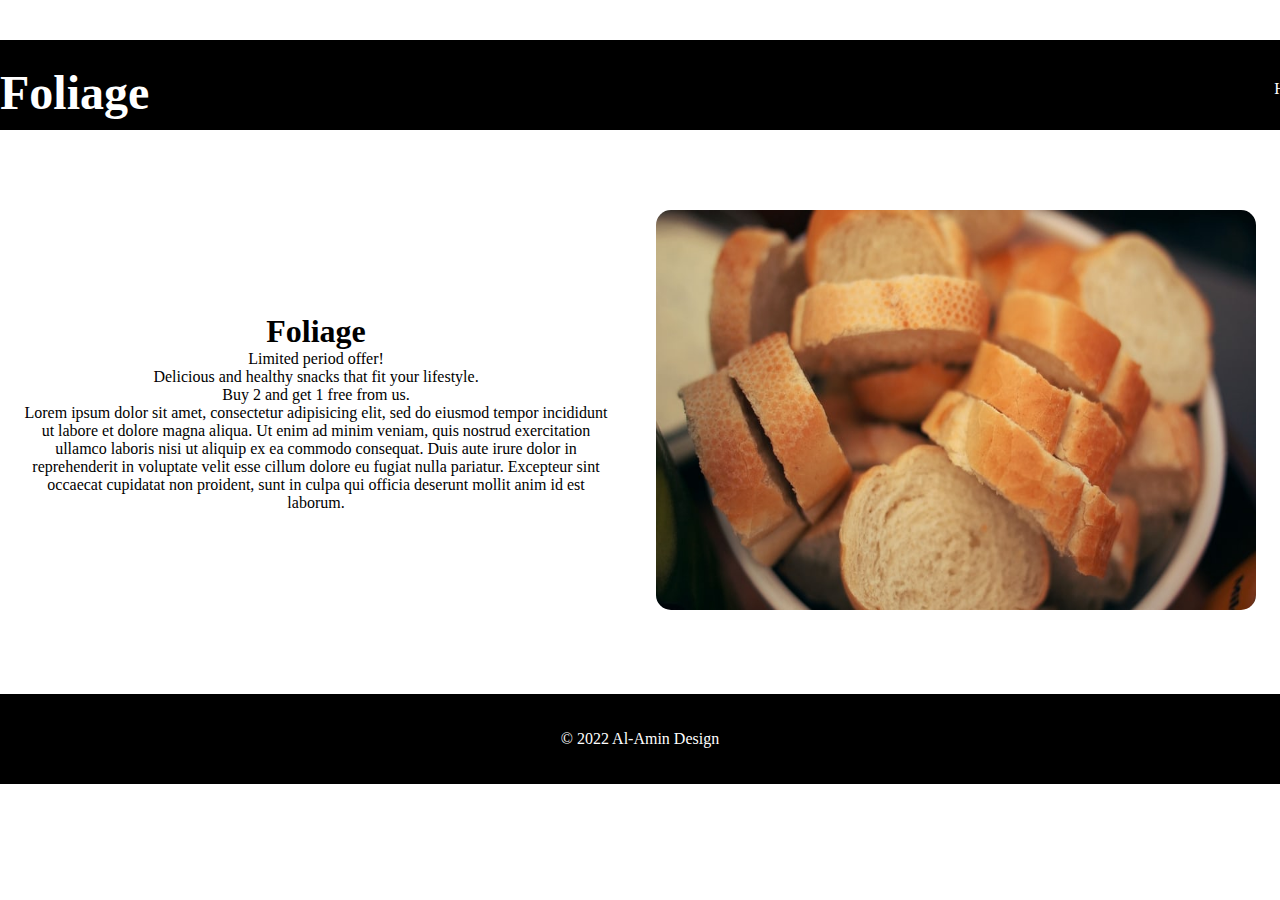
<file: index.html>
<!DOCTYPE html>
<html lang="en" dir="ltr">
  <head>
    <meta charset="utf-8">
    <meta name="viewport" content="width=device-width, initial-scale=1">
    <title>Foliage</title>
    <link rel="stylesheet" href="style.css">
  </head>
  <body>
  <nav>
  <div class="logo"><h1>Foliage</h1> </div>
    <div>
      <ul>
        <li><a href="index.html">Home</a></li>
        <li><a href="product.html">Product</a></li>
        <li><a href="contact.html">Contact</a></li>
        <li><a href="privacy.html">Privacy</a></li>
    </ul>
     </div>
</nav>
 <section class="heros">
   <section class="hero">
  <h1>Foliage</h1>
    <p>Limited period offer!<br>Delicious and healthy snacks that fit your lifestyle.<br>Buy 2 and get 1 free from us.</p>
    <p>Lorem ipsum dolor sit amet, consectetur adipisicing elit, sed do eiusmod tempor incididunt ut labore et dolore magna aliqua. Ut enim ad minim veniam, quis nostrud exercitation ullamco laboris nisi ut aliquip ex ea commodo consequat. Duis aute irure dolor in reprehenderit in voluptate velit esse cillum dolore eu fugiat nulla pariatur. Excepteur sint occaecat cupidatat non proident, sunt in culpa qui officia deserunt mollit anim id est laborum.</p>
    </section>
    <section class="hero">
    <img src = "Images/image2.jpeg" class="my image" width="600px" height="400px">
  </section>
</section>
<footer class="info">
  <!-- <section class="alamin">
      <ul class="social-icon">
        <li><a href="http://facebook.com"><img src="Images/facebook.png"></a></li>
        <li><a href="http://instagram.com"><img src="Images/instagram.png"></a></li>
      </ul>
    </section> -->
  <section class= "copy">&copy; 2022 Al-Amin Design</section>
</footer>
</body>
</html>
</file>
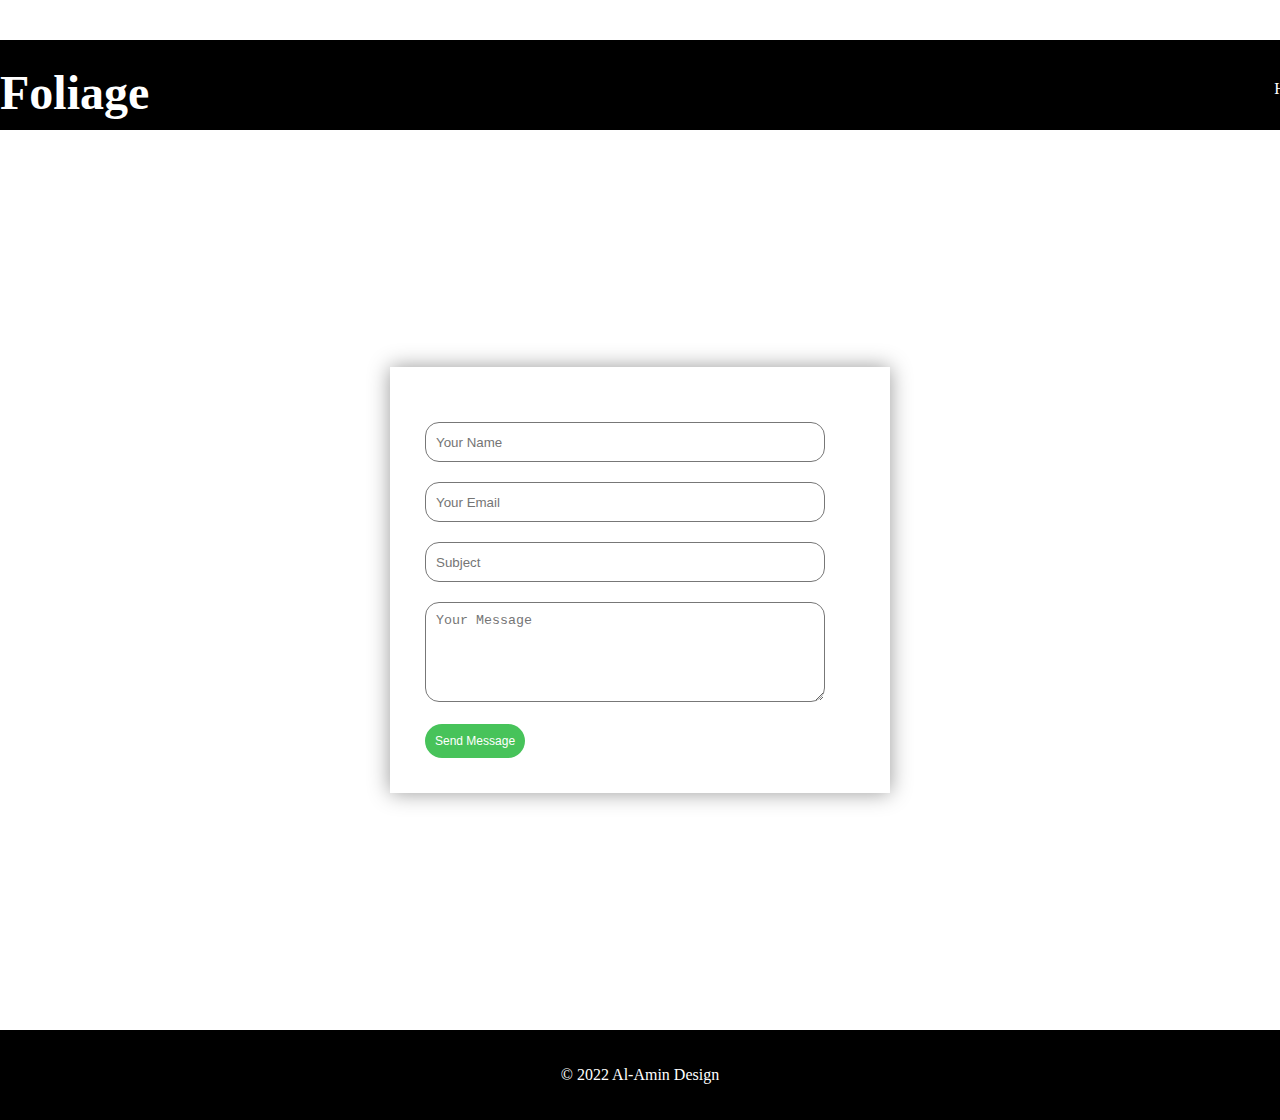
<file: contact.html>
<!DOCTYPE html>
<html lang="en" dir="ltr">
  <head>
    <meta charset="utf-8">
    <meta name="viewport" content="width=device-width, initial-scale=1">
    <title>Foliage</title>
    <link rel="stylesheet" href="style.css">
  </head>
  <body>
  <nav>
  <div class="logo"><h1>Foliage</h1> </div>
    <div>
      <ul>
        <li><a href="index.html">Home</a></li>
        <li><a href="product.html">Product</a></li>
        <li><a href="contact.html">Contact</a></li>
        <li><a href="privacy.html">Privacy</a></li>
    </ul>
     </div>
</nav>
<section class="contactme">
  <div class="contact-box">
    <form>
      <input type="text" class="input-field" placeholder="Your Name">
      <input type="text" class="input-field" placeholder="Your Email">
      <input type="text" class="input-field" placeholder="Subject">
      <textarea type="text" class="input-field textarea-field" placeholder="Your Message"></textarea>
      <button type="button" class="btn">Send Message</button>
    </form>
  </div>
</section>
 <footer class="info">
  <!-- <section class="alamin">alamin
      <ul cl
      <input type="text" class="input-field" placeholder="Your Name">ass="social-icon">
        <li><a href="http://facebook.com"><img src="Images/facebook.png"></a></li>
        <li><a href="http://instagram.com"><img src="Images/instagram.png"></a></li>
      </ul>
    </section>alamin-->
  <section class= "copy">&copy; 2022 Al-Amin Design</section>
</footer>
</body>
</html>
</file>
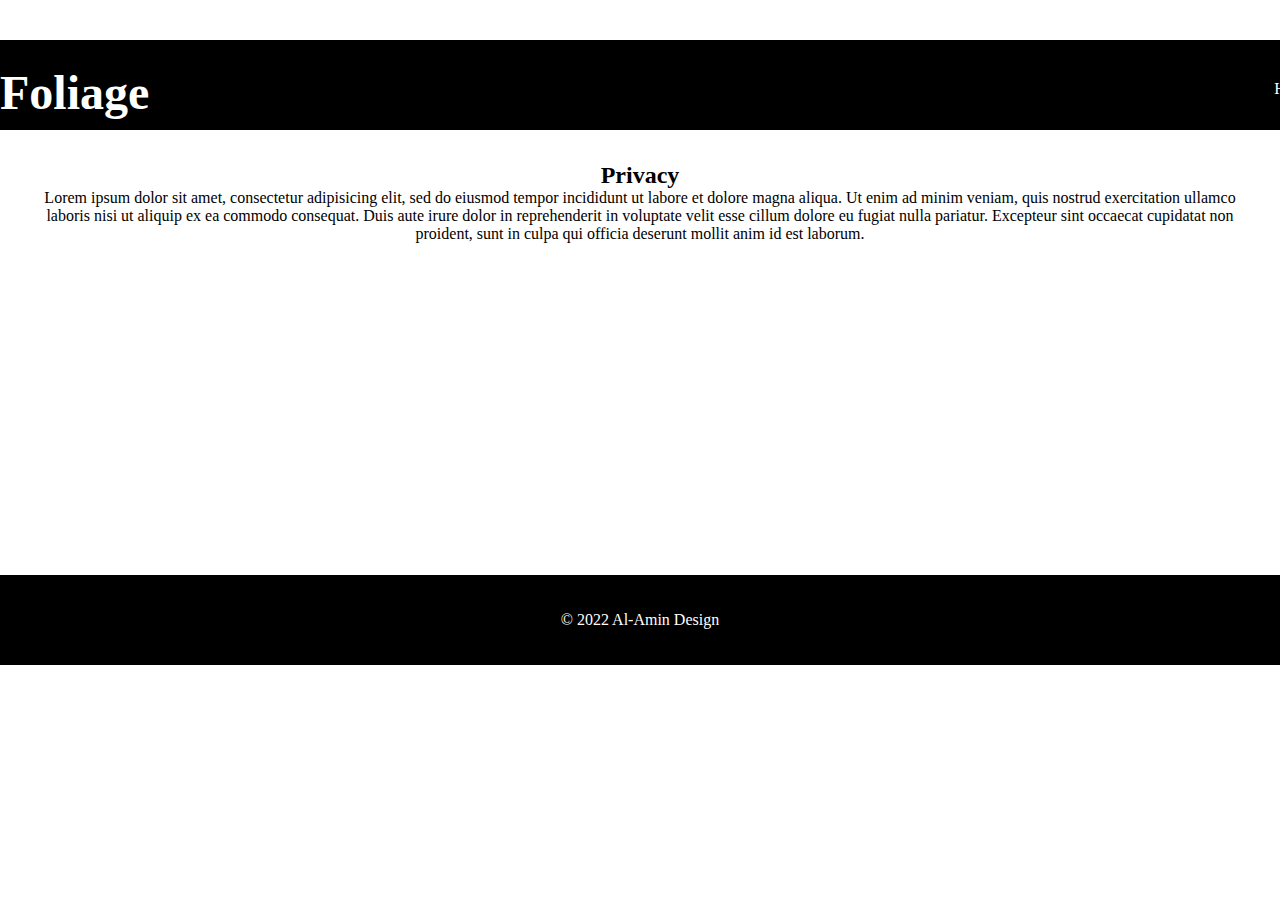
<file: privacy.html>
<!DOCTYPE html>
<html lang="en" dir="ltr">
  <head>
    <meta charset="utf-8">
    <meta name="viewport" content="width=device-width, initial-scale=1">
    <title>Foliage</title>
    <link rel="stylesheet" href="style.css">
  </head>
  <body>
  <nav>
  <div class="logo"><h1>Foliage</h1> </div>
    <div>
      <ul>
        <li><a href="index.html">Home</a></li>
        <li><a href="product.html">Product</a></li>
        <li><a href="contact.html">Contact</a></li>
        <li><a href="privacy.html">Privacy</a></li>
    </ul>
     </div>
</nav>
<section class="privacy">
  <h2>Privacy</h2>
  <p>Lorem ipsum dolor sit amet, consectetur adipisicing elit, sed do eiusmod tempor incididunt ut labore et dolore magna aliqua. Ut enim ad minim veniam, quis nostrud exercitation ullamco laboris nisi ut aliquip ex ea commodo consequat. Duis aute irure dolor in reprehenderit in voluptate velit esse cillum dolore eu fugiat nulla pariatur. Excepteur sint occaecat cupidatat non proident, sunt in culpa qui officia deserunt mollit anim id est laborum.</p>
</section>
 <footer class="info">
  <!-- <section class="alamin">
      <ul class="social-icon">
        <li><a href="http://facebook.com"><img src="Images/facebook.png"></a></li>
        <li><a href="http://instagram.com"><img src="Images/instagram.png"></a></li>
      </ul>
    </section> -->
  <section class= "copy">&copy; 2022 Al-Amin Design</section>
</footer>
</body>
</html>
</file>
<file: style.css>
*{
  margin: 0;
  padding: 0;
  box-sizing: border-box;
}
nav {
  width: 100%;
  height: 90px;
  background: black;
  display: flex;
  justify-content: space-around;
  margin-top: 40px;
}

nav .logo{
  font-size: 1.5em;
  color: #ffffff;
  float: left;
  margin-top: 25px;
  }
  nav ul li {
    display: inline-block;
    margin-top: 40px;
    color:#ffffff;
    margin-right: 20px;
  }
  nav ul{
    margin-left: 125vh;
  }
.heros{
  display: flex;
  flex-direction: row;
  align-items: center;
  justify-content: space-between;
  flex-wrap: wrap;
  padding: 3em 0;
  }
  .heros .hero{
    flex: 30%;
    text-align: center;
    padding: 2em 1.5em;
  }
  /* .hero img:hover{
    box-shadow: 0 15px 15px 0 rgba(0, 0, 0, 1);
  } */
  .hero img{
    border-radius: 15px;
  }
  nav  a {
    text-decoration: none;
    color: white;

  }
  footer{
    display: flex;
    background-color: black;
    width: 100%;
    height: 90px;
    justify-content: center;
    align-items: center;
  }
  .copy{
    color: white;
  }
  footer .social-icon ul{
  display: flex;
  flex-direction: column;
}
.social-icon ul li{
  list-style-type: none;
  margin: 0 5px;
  justify-content: center;
  align-items: center;
  display: flex;
}

.social-icon a img{
  width: 20px;
  height: 20px
}
.container{
  padding: 3.3em
  display: flex;
  justify-content: center;
  align-items: center;
  margin-left: 150px;
}
/* .container .service{
  flex: 30%;
  text-align: center;
  padding: 2em 1.5em;
} */
.works .work{
  flex: 30%;
  text-align: center;
  padding: 2em 1.5em;
  float: left;
  left: 500%;
}
.work img{
  width: 300px;
  height: 300px;
  flex: 100%;
  border-radius: 5px;
}
.call{
  text-decoration: none;
  color: #eb414e;
}
.contactme{
  display: flex;
  align-items: center;
  justify-content: center;
  width: 100%;
  height: 100vh;

}
.contact-box{

  width: 500px;
  background-color: #fff;
  box-shadow: 0 0 20px 0 #999;
  top: 30%;
  transform: translate(-50%.-50%);
}
form{
  margin: 35px;
}
.input-field{
  width: 400px;
  height: 40px;
  margin-top: 20px;
  padding-left: 10px;
  padding-right: 10px;
  border: 1px solid #777;
  border-radius: 14px;
  outline: none;
}
.textarea-field{
  height: 100px;
  padding-top: 10px;
}
.btn{
  border-radius: 20px;
  color: #fff;
  margin-top: 18px;
  padding: 10px;
  background-color: #47c35a;
  font-size: 12px;
  border: none;
  cursor: pointer;
}
.privacy{
  margin-bottom: 300px;
  flex: 30%;
  text-align: center;
  padding: 2em 1.5em;
}
</file>
